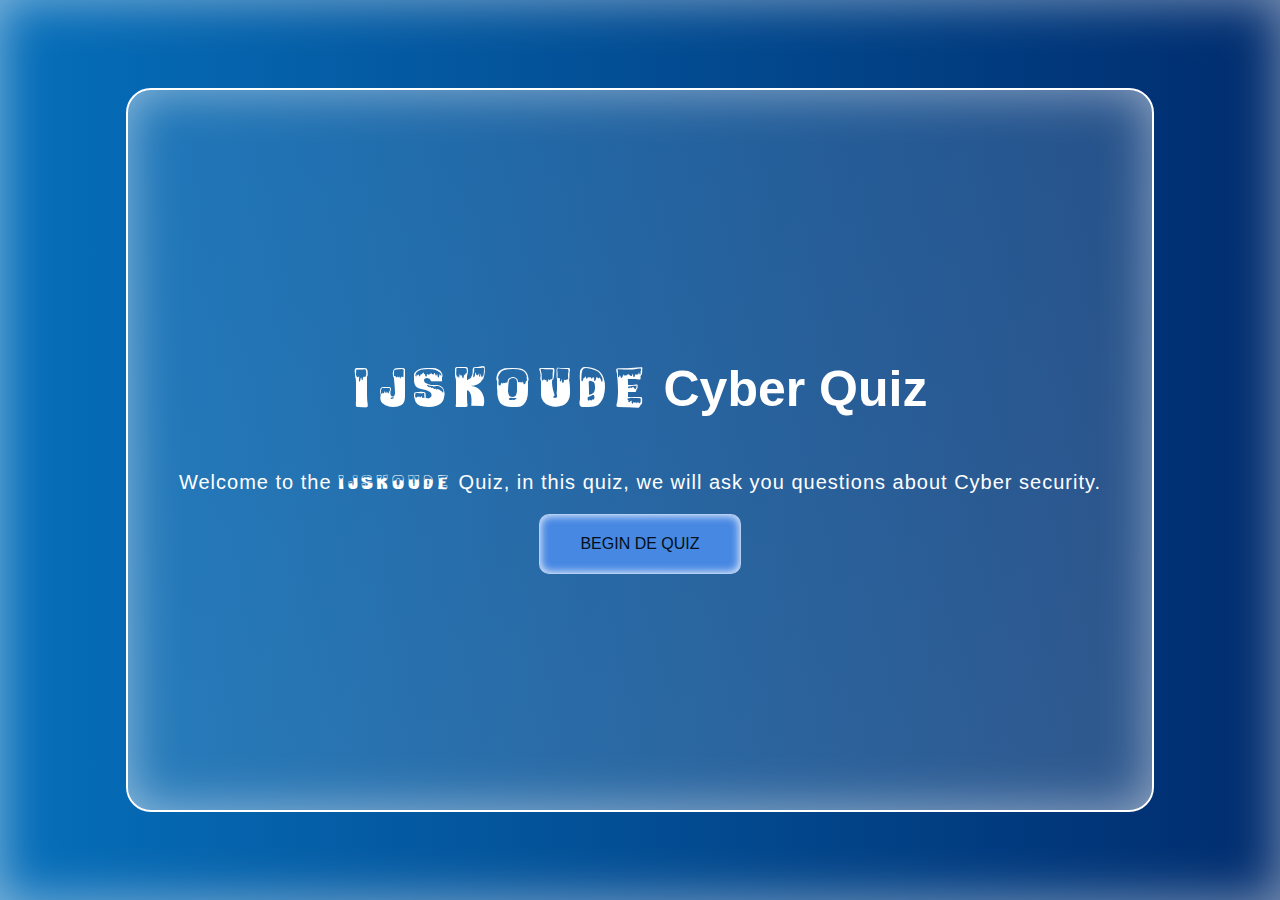
<file: quizzz/index.html>
<!DOCTYPE html>
<html lang="en">
    <head>
        <link rel="stylesheet" href="style.css" />
        <link rel="stylesheet" href="uiverse.css" />
        <meta charset="UTF-8" />
        <meta name="viewport" content="width=device-width, initial-scale=1.0" />
        <title>Very Cool QUIZ</title>
    </head>
    <body>
        <div class="quiz-container">
            <h1><span class="koud large">IJSKOUDE</span> Cyber Quiz</h1>
            <p>
                Welcome to the <span class="koud small">IJSKOUDE</span> Quiz, in this quiz, we will
                ask you questions about Cyber security.
            </p>
            <button class="btn-shine start-button" onclick="startQuiz()">Begin de Quiz</button>
        </div>
        <script src="script.js"></script>
    </body>
</html>
</file>
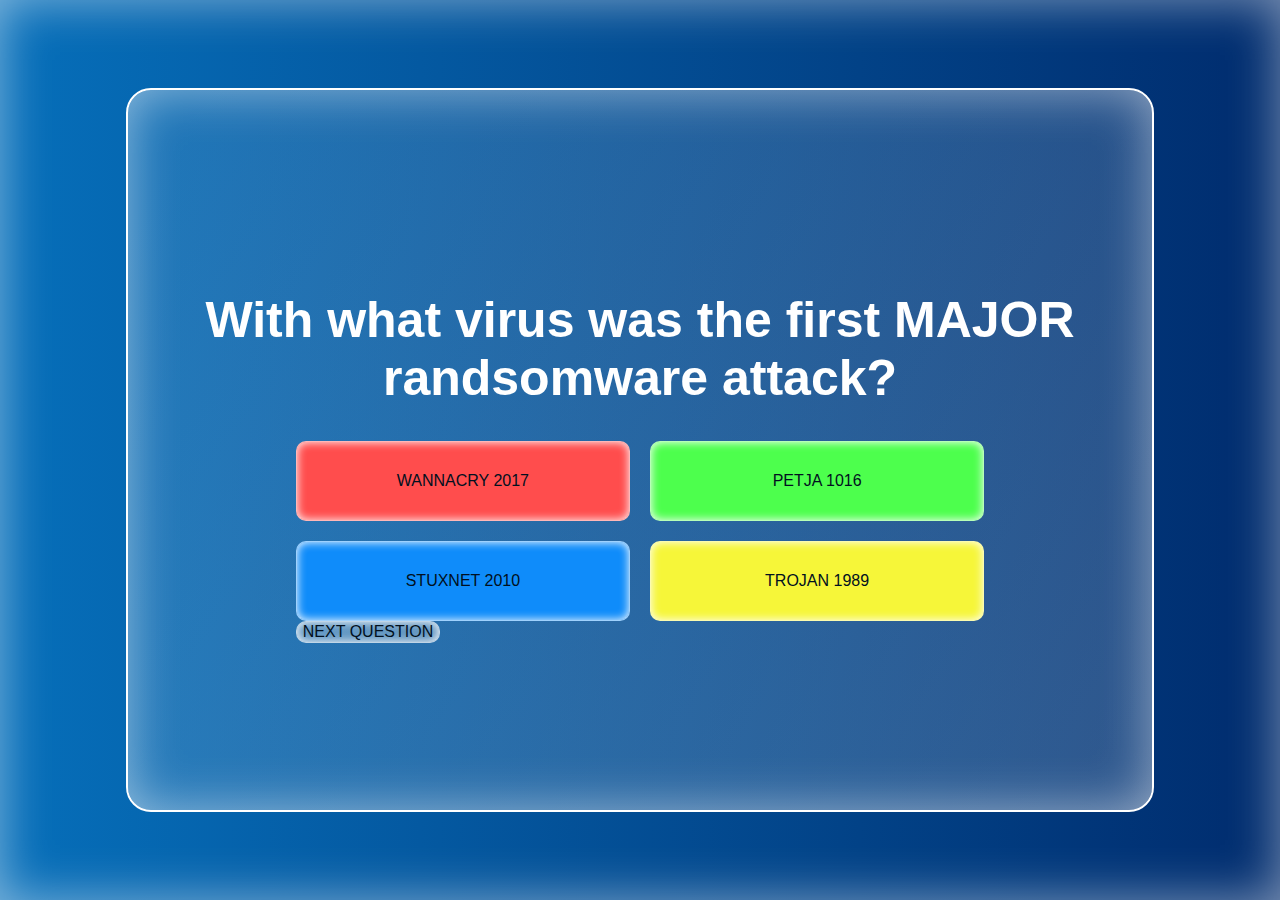
<file: quiz.html>
<!DOCTYPE html>
<html lang="en">

<head>
    <link rel="stylesheet" href="css/style.css">
    <link rel="stylesheet" href="css/answer-buttons.css">
    <link rel="stylesheet" href="css/uiverse.css">
    <meta charset="UTF-8">
    <meta name="viewport" content="width=device-width, initial-scale=1.0">
    <title>IJSKOUDE Cyber Quiz</title>
</head>

<body>
    <div class="quiz-container">
        <h1 id="question">Which is the right answer?</h1>
        <div class="btns-container">

            <div class="buttons">
                <button class="red-button btn-shine answer" id="answer_0" onclick="CheckQuestion(0)">
                    <p class="answer">Dit is een antwoord</p>
                </button>
                <button class="green-button btn-shine answer" id="answer_1" onclick="CheckQuestion(1)">
                    <p class="answer">Dit is een antwoord</p>
                </button>
                <button class="blue-button btn-shine answer" id="answer_2" onclick="CheckQuestion(2)">
                    <p class="answer">Dit is een antwoord</p>
                </button>
                <button class="yellow-button btn-shine answer" id="answer_3" onclick="CheckQuestion(3)">
                    <p class="answer">Dit is een antwoord</p>
                </button>

            </div>
            <button class="btn-shine" id="next-question-btn" disabled onclick="NextQuestion()">Next question</button>
        </div>
    </div>
    </div>

    <script src="main.js"></script>
</body>

</html>
</file>
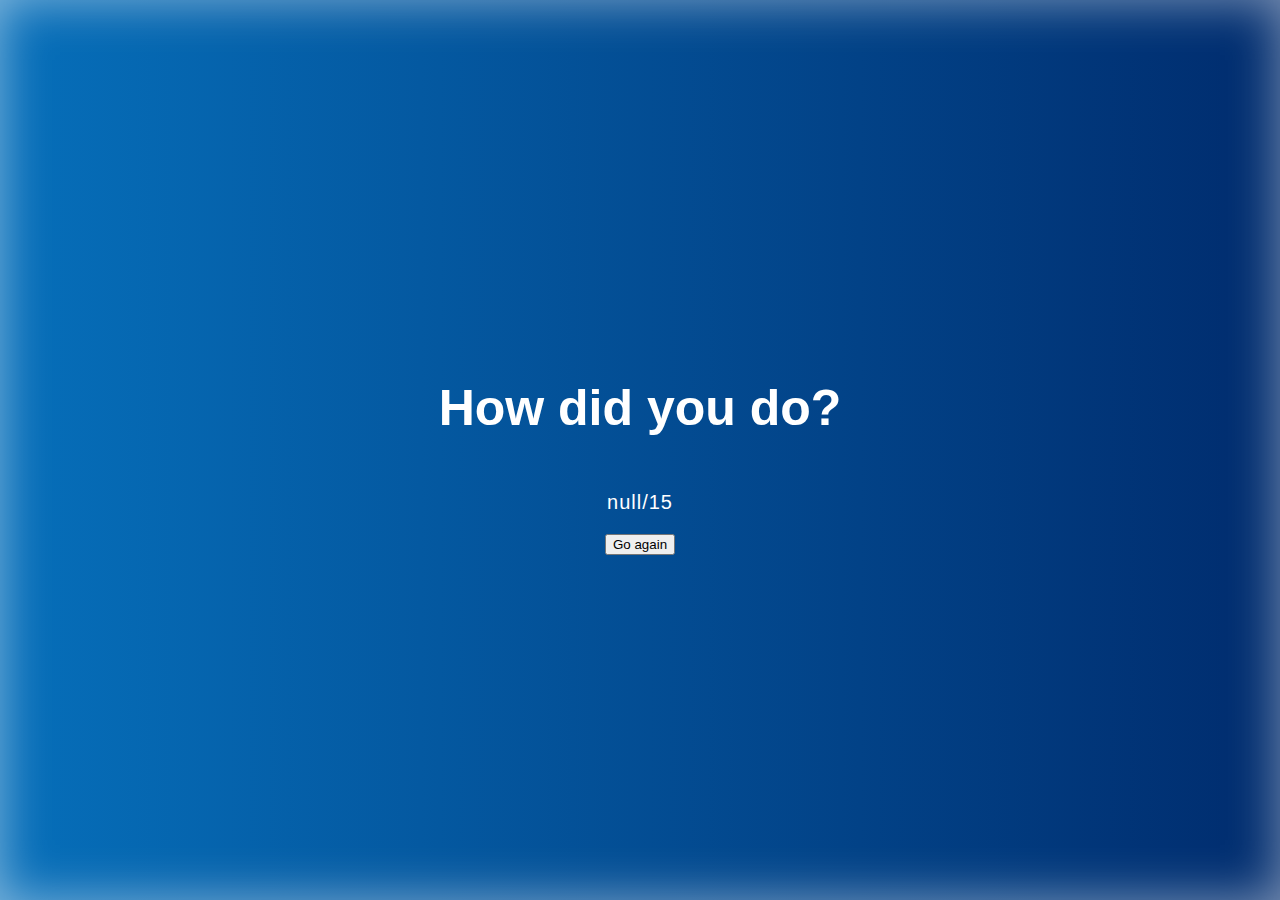
<file: result.html>
<!DOCTYPE html>
<html lang="en">

<head>
    <meta charset="UTF-8">
    <meta name="viewport" content="width=device-width, initial-scale=1">
    <title>IJSKOUDE Cyber Quiz</title>
    <link href="css/style.css" rel="stylesheet">
    <link href="css/answer-buttons.css" rel="stylesheet">
</head>

<body>
    <h1>How did you do?</h1>
        <div class="container">
            <div class="info-container">
                <p class="right_questions"></p>
            </div> 
            <div class="info-container">
                <p class="right-percentage" id="percentage"></p> 
            </div>
        </div>
        <button class="reset-quiz" id="reset_quiz" onclick="QuizAgain()">Go again</button>


    <script src="main.js"></script>
</body>

</html>
</file>
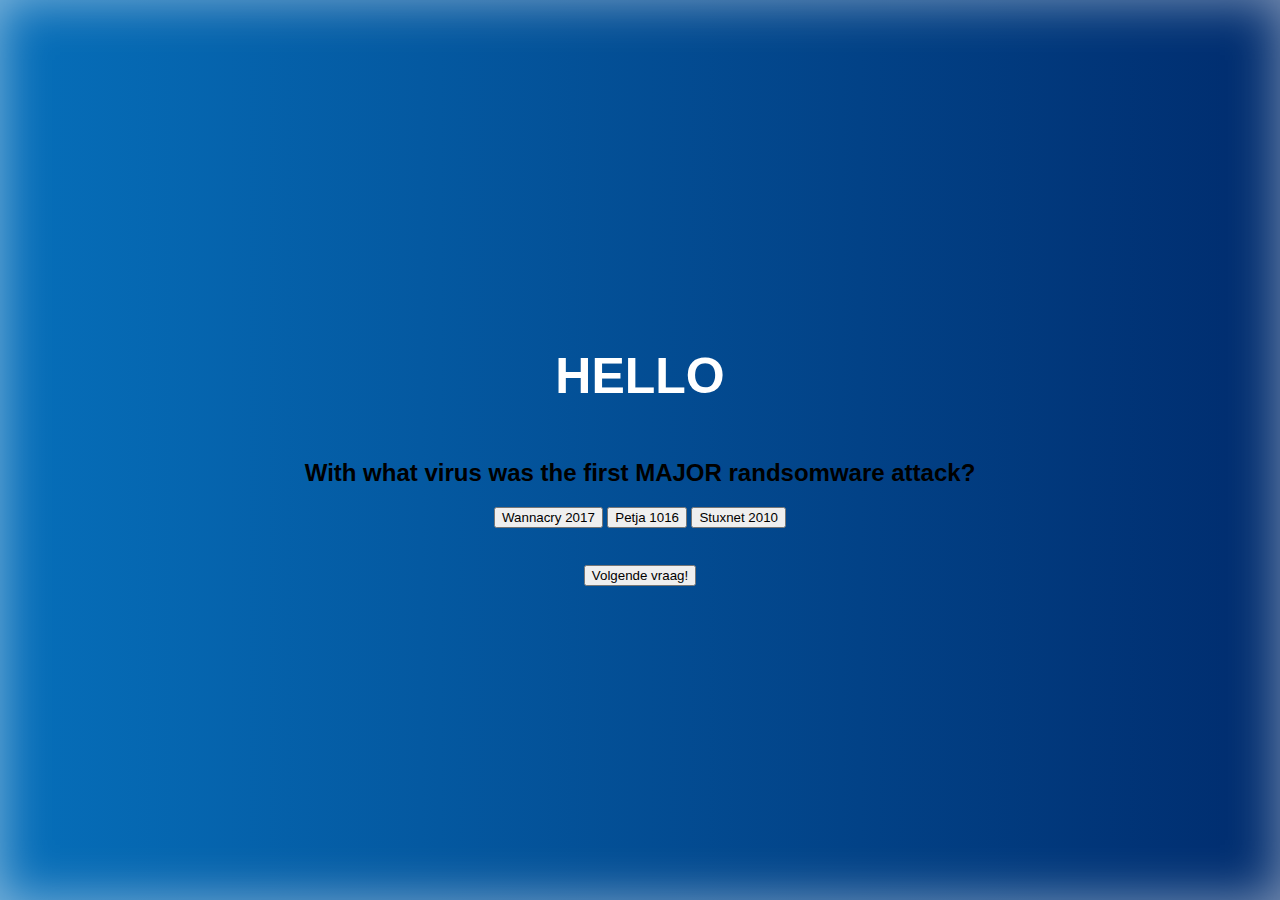
<file: test2.html>
<!DOCTYPE html>
<html lang="en">
    <head>
        <meta charset="UTF-8">
        <meta name="viewport" content="width=device-width, initial-scale=1">
        <title>IJSKOUDE Cyber Quiz</title>
        <link href="css/style.css" rel="stylesheet">
    </head>
    <body>
        <h1 class="question_count"></h1>
        <div class="question-container">
            <h2 id="question">Dit is de vraag</h2> 
        </div> 

        <div class="answers-container">
            <button class="question" id="answer_0" onclick="CheckQuestion(0)">
                <p class="answer">Dit is een antwoord</p> 
            </button> 
            <button class="question" id="answer_1" onclick="CheckQuestion(1)">
                <p class="answer">Dit is een antwoord</p> 
            </button> 
            <button class="question" id="answer_2" onclick="CheckQuestion(2)">
                <p class="answer">Dit is een antwoord</p> 
            </button> 
        </div>

        <h3 id="show_outcome"></h3>

        <button id="next_question" onclick="NextQuestion()">Volgende vraag!</button>

        <script src="main.js"></script>
    </body>
</html>
</file>
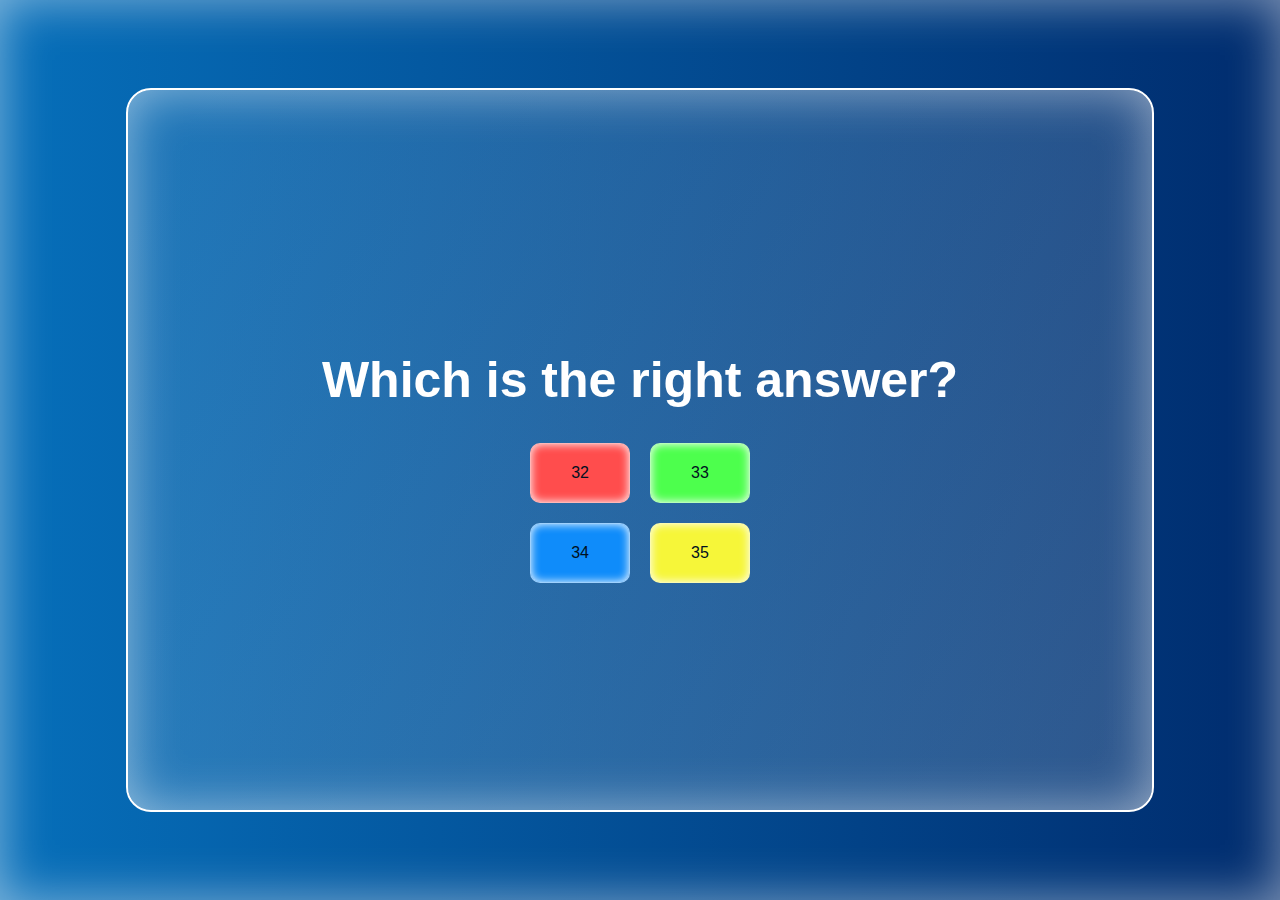
<file: quizzz/quiz.html>
<!DOCTYPE html>
<html lang="en">
<head>
  <link rel="stylesheet" href="style.css">
  <link rel="stylesheet" href="answer-buttons.css">
  <link rel="stylesheet" href="uiverse.css">
  <meta charset="UTF-8">
  <meta name="viewport" content="width=device-width, initial-scale=1.0">
  <title>Very Cool QUIZ</title>
</head>
<body>
<div class="quiz-container">
  <h1>Which is the right answer?</h1>
    <div class="buttons">
      <button class="red-button btn-shine" onclick="wonquiz()">32</button>
      <button class="green-button btn-shine" onclick="lostquiz()">33</button>
      <button class="blue-button btn-shine" onclick="lostquiz()">34</button>
      <button class="yellow-button btn-shine"onclick="lostquiz()">35</button>
    </div>
  </div>
</div>

<script src="script.js"></script>
</body>
</html>
</file>
<file: quizzz/style.css>
@font-face {
    font-family: ijskoud;
    src: url("Firstsnow-nRYmg.ttf");
}

body {
    font-family: "Orbitron", "Segoe UI", Arial, sans-serif;
    box-shadow: inset 0 0 50px rgba(255, 255, 255, 0.5);
    background-image: linear-gradient(to right, #066fba, #002c6e);
    padding: 0;
    margin: 0;
    justify-content: center;
    display: flex;
    flex-direction: column;
    align-items: center;
    height: 100vh;
    overflow: hidden;
}

.start-button {
    background-color: #4788e3;
}

h1 {
    color: #ffffff;
    text-align: center;
    font-size: 50px;
    letter-spacing: 0px;
}

p {
    color: #ffffff;
    font-size: 20px;
    margin-bottom: 20px;
    padding: 0;
    letter-spacing: 1px;
}

.quiz-container {
    color: #ffffff;
    text-align: center;
    height: 80%;
    width: 80%;
    justify-content: center;
    display: flex;
    flex-direction: column;
    align-items: center;
    border: 2px solid #ffffff;
    box-shadow: inset 0 0 50px rgba(255, 255, 255, 0.5);
    /* background-color: rgba(255, 254, 254, 0.1); */
    background: linear-gradient(135deg, rgba(255, 255, 255, 0.1), rgba(236, 236, 236, 0.2));
    border-radius: 25px;
}

.koud {
    font-family: ijskoud, "Orbitron", "Segoe UI", Arial, sans-serif;
    font-weight: lighter;
}
.large {
    font-size: 70px;
}
.small {
    font-size: 25px;
}

/* From Uiverse.io by mobinkakei */
/* button {
  position: relative;
  margin-top: 20px;
  padding: 20px 40px;
  outline: none;
  font-size: 16px;
  text-decoration: none;
  display: flex;
  justify-content: center;
  align-items: center;
  cursor: pointer;
  text-transform: uppercase;
  background-color: #4788e3;
  border: 1px solid rgba(22, 76, 167, 0.6);
  box-shadow: inset 0 0 3px rgba(0, 0, 0, 1);
  border-radius: 10px;
  color: #011020;
  font-weight: 400;
  font-family: inherit;
  z-index: 0;
  overflow: hidden;
  transition: all 0.3s cubic-bezier(0.02, 0.01, 0.47, 1);
  } */
</file>
<file: quizzz/uiverse.css>
.btn-shine {
  border: 1px solid;
  overflow: hidden;
  position: relative;
  position: relative;
  padding: 20px 40px;
  outline: none;
  font-size: 16px;
  text-decoration: none;
  display: flex;
  justify-content: center;
  align-items: center;
  cursor: pointer;
  text-transform: uppercase;
  border: 1px solid rgba(255, 255, 255, 0.6);
  box-shadow: inset 0 0 10px rgb(255, 255, 255, 1 );
  border-radius: 10px;
  color: #011020;
  font-weight: 400;
  font-family: inherit;
  z-index: 0;
  overflow: hidden;
  transition: all 0.3s cubic-bezier(0.02, 0.01, 0.47, 1);
}
.btn-shine span {
color: #164ca7;
font-size: 14px;
font-weight: 500;
letter-spacing: 0.7px;
}


.btn-shine:hover span {
animation: storm1261 0.7s ease-in-out both;
animation-delay: 0.06s;
}
@keyframes storm1261 {
0% {
  transform: translate3d(0, 0, 0) translateZ(0);
}

25% {
  transform: translate3d(4px, 0, 0) translateZ(0);
}

50% {
  transform: translate3d(-3px, 0, 0) translateZ(0);
}

75% {
  transform: translate3d(2px, 0, 0) translateZ(0);
}

100% {
  transform: translate3d(0, 0, 0) translateZ(0);
}
}

.btn-shine span {
z-index: 20;
}

.btn-shine:after {
background: #ffffff;
content: "";
height: 155px;
left: -75px;
opacity: 0.4;
position: absolute;
top: -50px;
transform: rotate(35deg);
transition: all 550ms cubic-bezier(0.19, 1, 0.22, 1);
width: 50px;
z-index: -10;
}

.btn-shine:hover:after {
left: 120%;
transition: all 550ms cubic-bezier(0.19, 1, 0.22, 1);
}
</file>
<file: css/style.css>
@font-face {
    font-family: ijskoud;
    src: url("Firstsnow-nRYmg.ttf");
}

body {
    font-family: "Orbitron", "Segoe UI", Arial, sans-serif;
    box-shadow: inset 0 0 50px rgba(255, 255, 255, 0.5);
    background-image: linear-gradient(to right, #066fba, #002c6e);
    padding: 0;
    margin: 0;
    justify-content: center;
    display: flex;
    flex-direction: column;
    align-items: center;
    height: 100vh;
    overflow: hidden;
}

.start-button {
    background-color: #4788e3;
}

h1 {
    color: #ffffff;
    text-align: center;
    font-size: 50px;
    letter-spacing: 0px;
}

p {
    color: #ffffff;
    font-size: 20px;
    margin-bottom: 20px;
    padding: 0;
    letter-spacing: 1px;
}

.quiz-container {
    color: #ffffff;
    text-align: center;
    height: 80%;
    width: 80%;
    justify-content: center;
    display: flex;
    flex-direction: column;
    align-items: center;
    border: 2px solid #ffffff;
    box-shadow: inset 0 0 50px rgba(255, 255, 255, 0.5);
    /* background-color: rgba(255, 254, 254, 0.1); */
    background: linear-gradient(135deg, rgba(255, 255, 255, 0.1), rgba(236, 236, 236, 0.2));
    border-radius: 25px;
}

.koud {
    font-family: ijskoud, "Orbitron", "Segoe UI", Arial, sans-serif;
    font-weight: lighter;
}
.large {
    font-size: 70px;
}
.small {
    font-size: 25px;
}

/* From Uiverse.io by mobinkakei */
/* button {
  position: relative;
  margin-top: 20px;
  padding: 20px 40px;
  outline: none;
  font-size: 16px;
  text-decoration: none;
  display: flex;
  justify-content: center;
  align-items: center;
  cursor: pointer;
  text-transform: uppercase;
  background-color: #4788e3;
  border: 1px solid rgba(22, 76, 167, 0.6);
  box-shadow: inset 0 0 3px rgba(0, 0, 0, 1);
  border-radius: 10px;
  color: #011020;
  font-weight: 400;
  font-family: inherit;
  z-index: 0;
  overflow: hidden;
  transition: all 0.3s cubic-bezier(0.02, 0.01, 0.47, 1);
  } */
</file>
<file: css/answer-buttons.css>
.red-button {
    background-color: #ff4d4d;
    color: rgb(0, 0, 0);
    padding: 30px 100px;
  }
  .green-button {
    background-color: #4dff4d;
    color: rgb(0, 0, 0);
    padding: 30px 100px;
  }
  .blue-button {
    background-color: #0f8cfa;
    color: rgb(0, 0, 0);
    padding: 30px 100px;
  }
  .yellow-button {
    background-color: #f6f639;
    color: black;
    padding: 30px 100px;
  }
  
  .buttons {
    display: grid;
    grid-template-columns: repeat(2, 1fr);
    grid-template-rows: repeat(2, 1fr);
    justify-content: center;
    align-items: center;
    grid-column: 2 / -1;
    gap: 20px;
    margin: 0;
  }
</file>
<file: css/uiverse.css>
.btn-shine {
  border: 1px solid;
  overflow: hidden;
  position: relative;
  position: relative;
  outline: none;
  font-size: 16px;
  text-decoration: none;
  display: flex;
  justify-content: center;
  align-items: center;
  cursor: pointer;
  text-transform: uppercase;
  border: 1px solid rgba(255, 255, 255, 0.6);
  box-shadow: inset 0 0 10px rgb(255, 255, 255, 1 );
  border-radius: 10px;
  color: #011020;
  font-weight: 400;
  font-family: inherit;
  z-index: 0;
  overflow: hidden;
  transition:  0.3s cubic-bezier(0.02, 0.01, 0.47, 1), scale;  
}
.btn-shine span {
color: #164ca7;
font-size: 14px;
font-weight: 500;
letter-spacing: 0.7px;
}

.btn-shine:hover {
  /* box-shadow: inset 0 0 10px rgb(255, 255, 255, 1); */
  transform: scale(1.02);;
}

.btn-shine:hover span {
animation: storm1261 0.7s ease-in-out both;
animation-delay: 0.06s;
}
@keyframes storm1261 {
0% {
  transform: translate3d(0, 0, 0) translateZ(0);
}

25% {
  transform: translate3d(4px, 0, 0) translateZ(0);
}

50% {
  transform: translate3d(-3px, 0, 0) translateZ(0);
}

75% {
  transform: translate3d(2px, 0, 0) translateZ(0);
}

100% {
  transform: translate3d(0, 0, 0) translateZ(0);
}
}

.btn-shine span {
z-index: 20;
}

/* wit balkje */
.btn-shine:after {
background: #ffffff;
content: "";
height: 250px;
left: -105px;
opacity: 0.4;
position: absolute;
top: -50px;
transform: rotate(35deg);
transition: all 650ms cubic-bezier(0.19, 1, 0.22, 1);
width: 50px;
z-index: -10;
}

.btn-shine:hover:after {
left: 120%;
transition: all 550ms cubic-bezier(0.19, 1, 0.22, 1);
}
</file>
<file: quizzz/answer-buttons.css>
.red-button {
    background-color: #ff4d4d;
    color: rgb(0, 0, 0);
  }
  .green-button {
    background-color: #4dff4d;
    color: rgb(0, 0, 0);
  }
  .blue-button {
    background-color: #0f8cfa;
    color: rgb(0, 0, 0);
  }
  .yellow-button {
    background-color: #f6f639;
    color: black;
  }
  
  .buttons {
    display: grid;
    grid-template-columns: repeat(2, 1fr);
    grid-template-rows: repeat(2, 1fr);
    justify-content: center;
    align-items: center;
    grid-column: 2 / -1;
    gap: 20px;
    margin: 0;
  }
</file>
